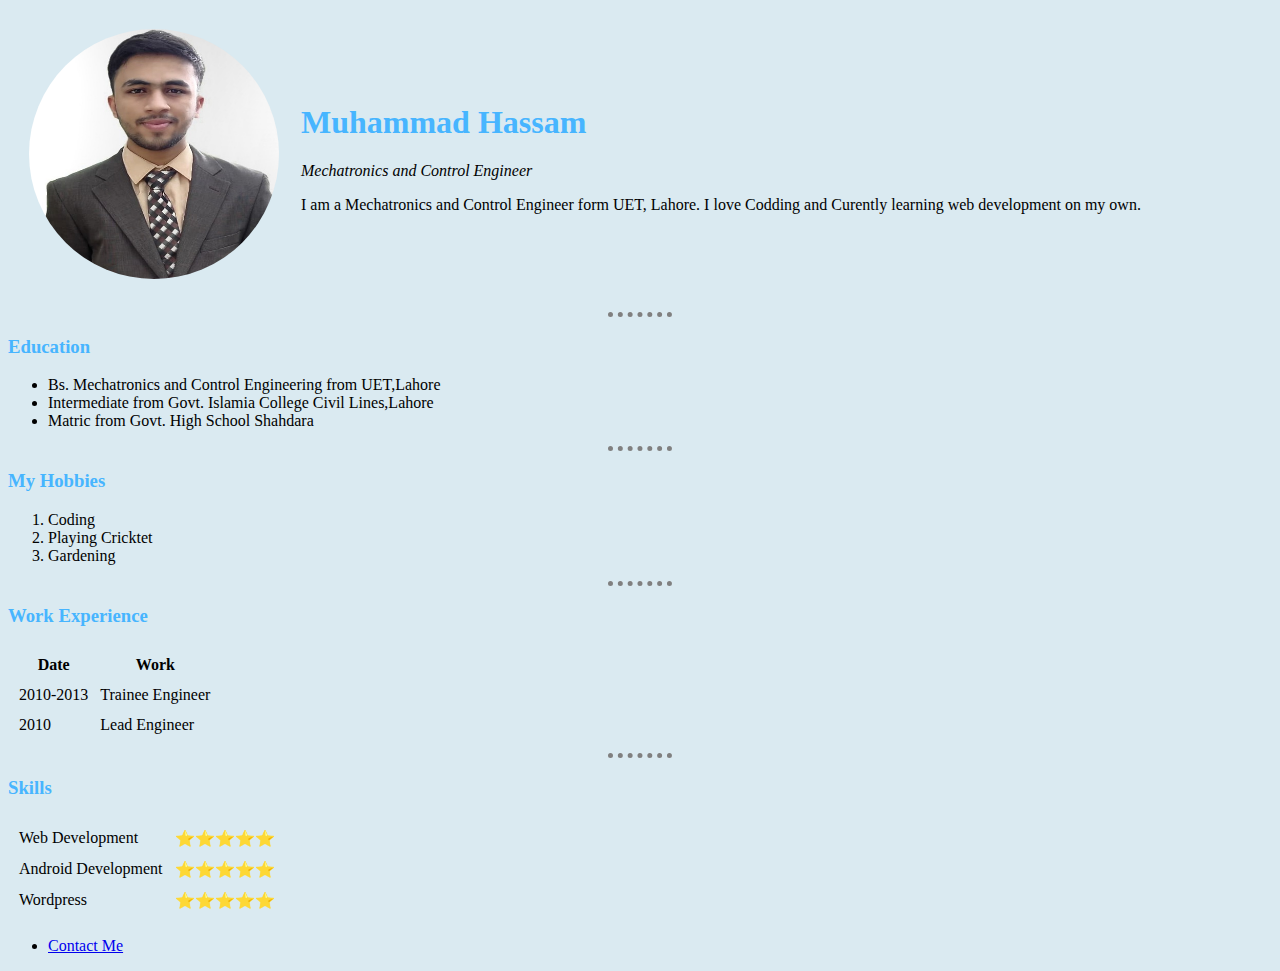
<file: index.html>
<!DOCTYPE html>
<html lang="en" dir="ltr">

<head>
  <meta charset="utf-8">
  <title>My Personal Website</title>
   <link rel="stylesheet" href="css/style.css" />
</head>

<body>
  <table cellspacing="20">
    <tr>
      <td><img src="images/Passport_Size_Photo.jpg" alt="Hassam's Profile Picture" height="250px" width="250px"></td>
      <td>
        <h1>Muhammad Hassam</h1>
        <p><em>Mechatronics and Control Engineer</em></p>
        <p>I am a Mechatronics and Control Engineer form UET, Lahore. I love Codding and Curently learning web development on my own.</p>
      </td>
    </tr>
  </table>
  <hr>
  <h3>Education</h3>
  <ul>
    <li>Bs. Mechatronics and Control Engineering from UET,Lahore </li>
    <li>Intermediate from Govt. Islamia College Civil Lines,Lahore </li>
    <li>Matric from Govt. High School Shahdara</li>
  </ul>
  <hr>
  <h3>My Hobbies</h3>
  <ol>
    <li>Coding</li>
    <li>Playing Cricktet</li>
    <li>Gardening</li>
  </ol>
  <hr>
  <h3>Work Experience</h3>
  <table cellspacing="10">
    <thead>
      <tr>
        <th>Date</th>
        <th>Work</th>
      </tr>
    </thead>
    <tbody>
      <tr>
        <td>2010-2013</td>
        <td>Trainee Engineer</td>
      </tr>
      <tr>
        <td>2010</td>
        <td>Lead Engineer</td>
      </tr>
    </tbody>
  </table>
  <hr>
  <h3>Skills</h3>
  <table cellspacing="10">
    <tr>
      <td>Web Development</td>
      <td>⭐⭐⭐⭐⭐</td>
    </tr>
    <tr>
      <td>Android Development</td>
      <td>⭐⭐⭐⭐⭐</td>
    </tr>
    <tr>
      <td>Wordpress</td>
      <td>⭐⭐⭐⭐⭐</td>
    </tr>
  </table>
  <ul>
    <li>
      <a href="contact.html">Contact Me</a>
    </li>
  </ul>
</body>

</html>
</file>
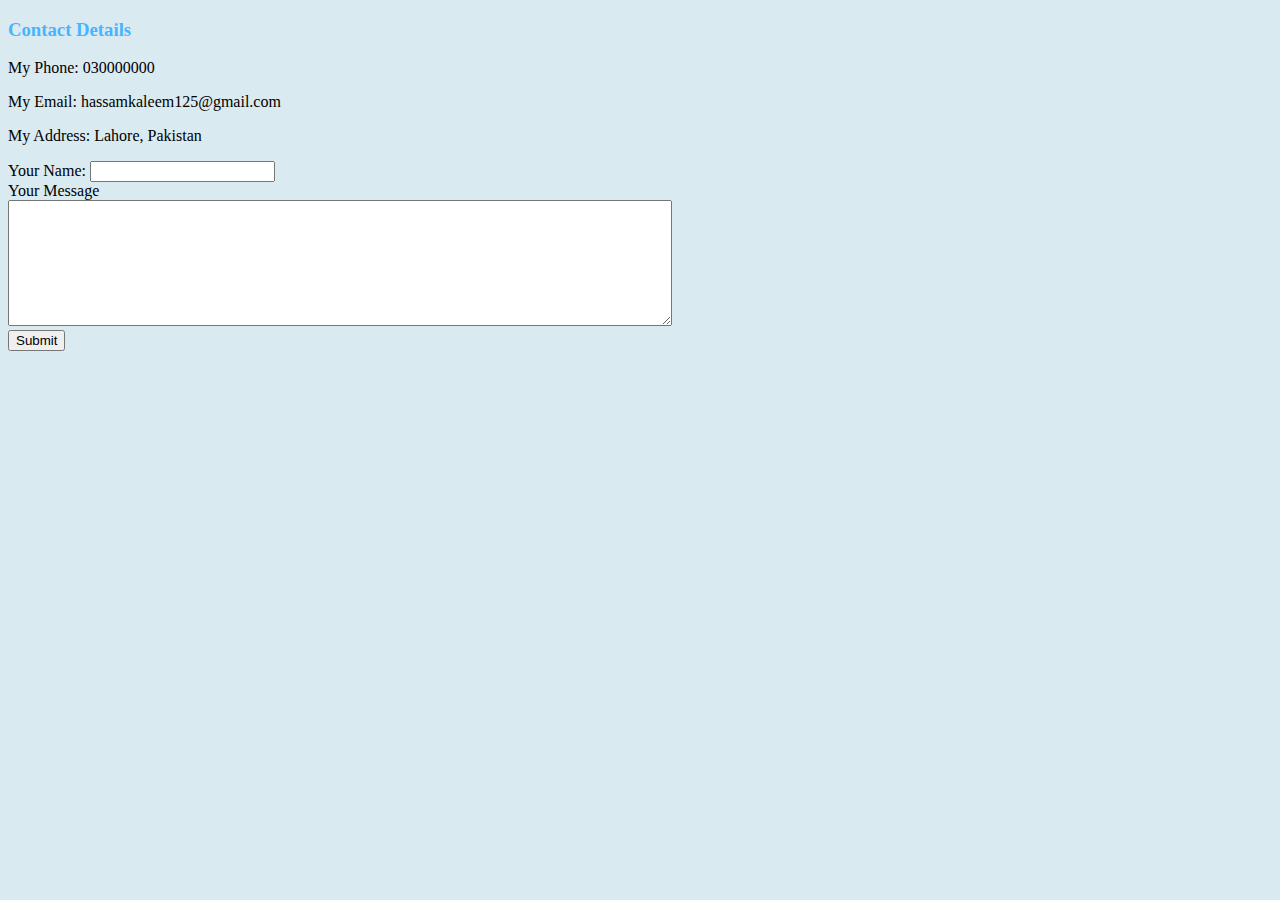
<file: contact.html>
<!DOCTYPE html>
<html lang="en" dir="ltr">
  <head>
    <meta charset="utf-8">
    <title>Contact Me</title>
    <link rel="stylesheet" href="css/style.css" />
  </head>
  <body>
    <h3>Contact Details</h3>
    <p>My Phone: 030000000</p>
    <p>My Email: hassamkaleem125@gmail.com</p>
    <p>My Address: Lahore, Pakistan</p>
    <form class="" action="index.html" method="post">
      <label for="">Your Name:</label>
      <input type="text" name="" value=""> <br>

      <label>Your Message</label> <br>
      <textarea name="name" rows="8" cols="80"></textarea> <br>
      <input type="submit" name=""> <br>
    </form>
  </body>
</html>
</file>
<file: css/style.css>
body {
    background-color: #DAEAF1;
}
hr {
  border-style: dotted none none;
  border-width: 5px;
  border-color: grey;
  width: 5%;
}
h1,h3 {
color: #47B5FF;
}
img {
    border-radius: 1000px;
}
</file>
